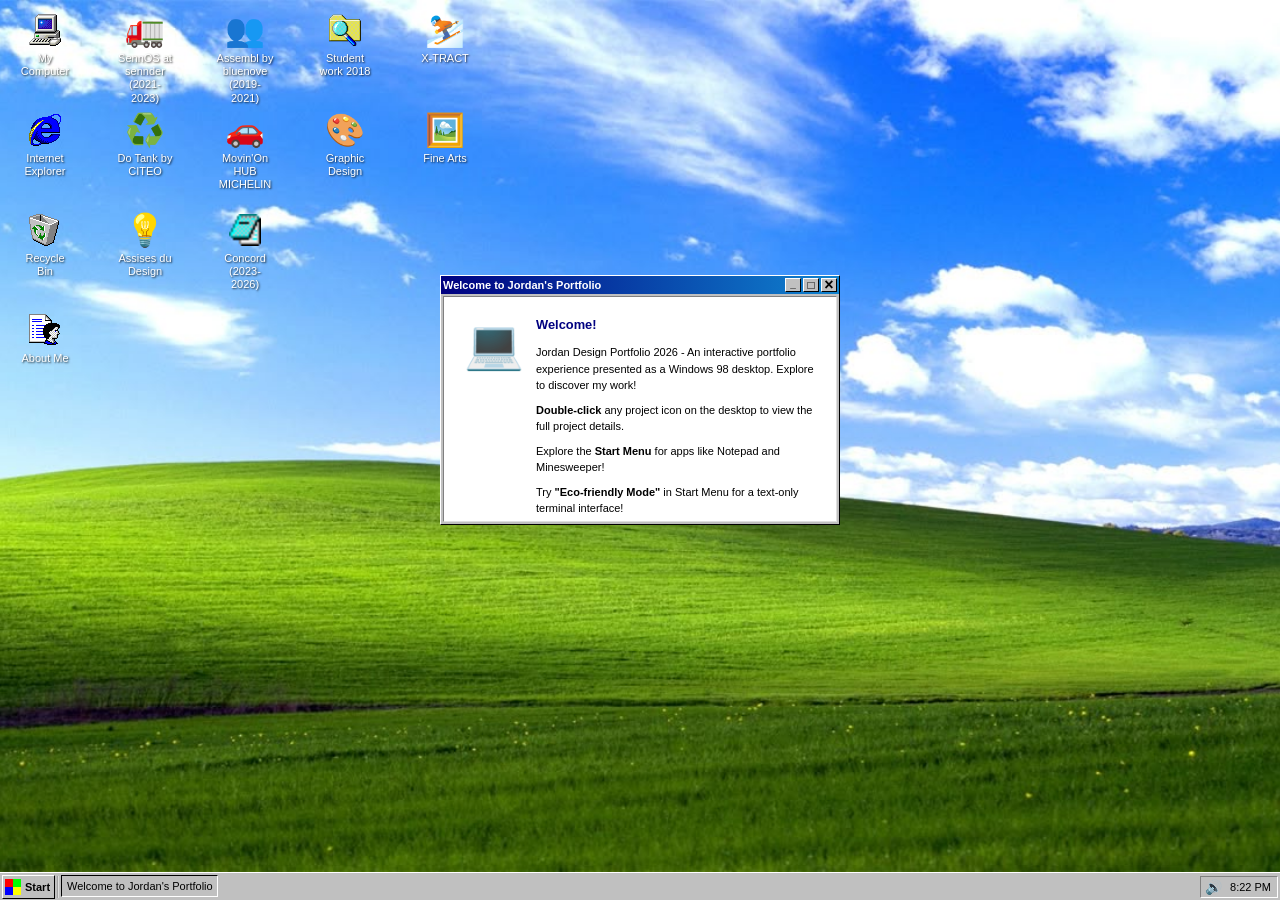
<file: index.html>
<!DOCTYPE html>
<html lang="en">
<head>
    <meta charset="UTF-8">
    <meta name="viewport" content="width=device-width, initial-scale=1.0">
    <title>Jordan Design Portfolio 2026</title>
    <link rel="stylesheet" href="css/main.css">
    <link rel="stylesheet" href="css/windows.css">
    <link rel="stylesheet" href="css/startmenu.css">
    <link rel="stylesheet" href="css/desktop.css">
    <link rel="stylesheet" href="css/terminal.css">
</head>
<body>
    <!-- Desktop -->
    <div id="desktop" class="desktop">
        <!-- Desktop icons will be dynamically generated here -->
    </div>

    <!-- Windows container -->
    <div id="windows-container"></div>

    <!-- Start Menu -->
    <div id="start-menu" class="start-menu" style="display: none;">
        <div class="start-menu-banner">
            <span class="start-menu-banner-text">Windows <strong>98</strong></span>
        </div>
        <div class="start-menu-items">
            <div class="start-menu-item" data-action="programs">
                <img src="assets/icons/programs.png" alt="">
                <span>Programs</span>
                <span class="arrow">▶</span>
            </div>
            <div class="start-menu-item" data-action="games">
                <img src="assets/icons/minesweeper.png" alt="">
                <span>Games</span>
                <span class="arrow">▶</span>
            </div>
            <div class="start-menu-item" data-action="documents">
                <img src="assets/icons/documents.png" alt="">
                <span>Documents</span>
                <span class="arrow">▶</span>
            </div>
            <div class="start-menu-item" data-action="settings">
                <img src="assets/icons/settings.png" alt="">
                <span>Settings</span>
                <span class="arrow">▶</span>
            </div>
            <div class="start-menu-item" data-action="find">
                <img src="assets/icons/search.png" alt="">
                <span>Find</span>
            </div>
            <div class="start-menu-item" data-action="help">
                <img src="assets/icons/help.png" alt="">
                <span>Help</span>
            </div>
            <div class="start-menu-item" data-action="run">
                <img src="assets/icons/run.png" alt="">
                <span>Run...</span>
            </div>
            <div class="start-menu-separator"></div>
            <div class="start-menu-item" data-action="eco-friendly">
                <img src="data:image/svg+xml,%3Csvg xmlns='http://www.w3.org/2000/svg' width='16' height='16'%3E%3Crect fill='%2300ff00' width='16' height='16'/%3E%3C/svg%3E" alt="">
                <span>Eco-friendly Mode</span>
            </div>
            <div class="start-menu-item" data-action="shutdown">
                <img src="assets/icons/shutdown.png" alt="">
                <span>Shut Down...</span>
            </div>
        </div>
    </div>

    <!-- Programs Submenu -->
    <div id="programs-submenu" class="submenu" style="display: none;">
        <div class="start-menu-item" data-app="notepad">
            <img src="assets/icons/notepad.png" alt="">
            <span>Notepad</span>
        </div>
        <div class="start-menu-item" data-app="minesweeper">
            <img src="assets/icons/minesweeper.png" alt="">
            <span>Minesweeper</span>
        </div>
        <div class="start-menu-item" data-app="explorer">
            <img src="assets/icons/explorer.png" alt="">
            <span>Windows Explorer</span>
        </div>
    </div>

    <!-- Games Submenu -->
    <div id="games-submenu" class="submenu" style="display: none;">
        <div class="start-menu-item" data-app="snake">
            <img src="assets/icons/minesweeper.png" alt="">
            <span>Snake</span>
        </div>
        <div class="start-menu-item" data-app="breakout">
            <img src="assets/icons/minesweeper.png" alt="">
            <span>Breakout</span>
        </div>
        <div class="start-menu-item" data-app="spaceinvaders">
            <img src="assets/icons/minesweeper.png" alt="">
            <span>Space Invaders</span>
        </div>
    </div>

    <!-- Desktop Context Menu -->
    <div id="context-menu" class="context-menu" style="display: none;">
        <div class="context-menu-item" data-action="arrange">
            <span>Arrange Icons</span>
            <span class="arrow">▶</span>
        </div>
        <div class="context-menu-separator"></div>
        <div class="context-menu-item" data-action="refresh">
            <span>Refresh</span>
        </div>
        <div class="context-menu-separator"></div>
        <div class="context-menu-item" data-action="properties">
            <span>Properties</span>
        </div>
    </div>

    <!-- Terminal Mode (Eco-friendly) -->
    <div id="terminal-mode" class="terminal-mode" style="display: none;">
        <div class="terminal-header">
            <span>Jordan Design Portfolio 2026 - Eco-friendly Terminal Mode</span>
            <button id="terminal-exit" class="terminal-exit-btn">Exit to Classic Mode</button>
        </div>
        <div id="terminal-output" class="terminal-output"></div>
        <div class="terminal-input-line">
            <span class="terminal-prompt">portfolio@jordaneaman:~$</span>
            <input type="text" id="terminal-input" class="terminal-input" autofocus autocomplete="off">
        </div>
    </div>

    <!-- Taskbar -->
    <div id="taskbar" class="taskbar">
        <button id="start-button" class="start-button">
            <img src="data:image/svg+xml,%3Csvg xmlns='http://www.w3.org/2000/svg' width='16' height='16'%3E%3Crect fill='%23ff0000' width='8' height='8'/%3E%3Crect fill='%2300ff00' x='8' width='8' height='8'/%3E%3Crect fill='%230000ff' y='8' width='8' height='8'/%3E%3Crect fill='%23ffff00' x='8' y='8' width='8' height='8'/%3E%3C/svg%3E" alt="Start">
            <span>Start</span>
        </button>
        <div class="taskbar-separator"></div>
        <div id="taskbar-buttons" class="taskbar-buttons">
            <!-- Active window buttons will appear here -->
        </div>
        <div class="system-tray">
            <div class="tray-icon">🔊</div>
            <div id="clock" class="clock">12:00 PM</div>
        </div>
    </div>

    <!-- JavaScript -->
    <script src="js/window-manager.js"></script>
    <script src="js/taskbar.js"></script>
    <script src="js/startmenu.js"></script>
    <script src="js/desktop.js"></script>
    <script src="js/portfolio-loader.js"></script>
    <script src="js/terminal.js"></script>
    <script src="js/apps/project-viewer.js"></script>
    <script src="js/apps/notepad.js"></script>
    <script src="js/apps/minesweeper.js"></script>
    <script src="js/apps/explorer.js"></script>
    <script src="js/apps/myspace.js"></script>
    <script src="js/apps/snake.js"></script>
    <script src="js/apps/breakout.js"></script>
    <script src="js/apps/spaceinvaders.js"></script>
    <script src="js/main.js"></script>
</body>
</html>
</file>
<file: css/main.css>
/* Windows 98 Theme - Main Styles */

* {
    margin: 0;
    padding: 0;
    box-sizing: border-box;
}

body {
    font-family: 'MS Sans Serif', Arial, sans-serif;
    font-size: 11px;
    overflow: hidden;
    width: 100vw;
    height: 100vh;
    background: #008080; /* Teal desktop background */
    user-select: none;
    cursor: default;
}

/* Desktop */
.desktop {
    width: 100%;
    height: calc(100vh - 28px); /* Full height minus taskbar */
    background: url('../assets/wallpapers/bliss.jpg') center/cover no-repeat;
    background-color: #008080;
    position: relative;
    overflow: hidden;
}

/* Taskbar */
.taskbar {
    position: fixed;
    bottom: 0;
    left: 0;
    right: 0;
    height: 28px;
    background: #c0c0c0;
    border-top: 1px solid #ffffff;
    display: flex;
    align-items: center;
    padding: 2px;
    z-index: 10000;
}

.start-button {
    height: 24px;
    padding: 0 4px 0 2px;
    background: #c0c0c0;
    border: none;
    border-top: 1px solid #ffffff;
    border-left: 1px solid #ffffff;
    border-right: 1px solid #000000;
    border-bottom: 1px solid #000000;
    font-family: 'MS Sans Serif', Arial, sans-serif;
    font-size: 11px;
    font-weight: bold;
    display: flex;
    align-items: center;
    gap: 4px;
    cursor: pointer;
}

.start-button:active {
    border-top: 1px solid #000000;
    border-left: 1px solid #000000;
    border-right: 1px solid #ffffff;
    border-bottom: 1px solid #ffffff;
    padding: 1px 3px 0 3px;
}

.start-button img {
    width: 16px;
    height: 16px;
}

.taskbar-separator {
    width: 2px;
    height: 22px;
    background: linear-gradient(to right, #808080, #ffffff);
    margin: 0 2px;
}

.taskbar-buttons {
    flex: 1;
    display: flex;
    gap: 2px;
    overflow-x: auto;
    overflow-y: hidden;
    height: 24px;
}

.taskbar-buttons::-webkit-scrollbar {
    display: none;
}

.taskbar-button {
    min-width: 120px;
    max-width: 160px;
    height: 22px;
    padding: 0 4px;
    background: #c0c0c0;
    border-top: 1px solid #ffffff;
    border-left: 1px solid #ffffff;
    border-right: 1px solid #000000;
    border-bottom: 1px solid #000000;
    font-family: 'MS Sans Serif', Arial, sans-serif;
    font-size: 11px;
    display: flex;
    align-items: center;
    gap: 4px;
    cursor: pointer;
    overflow: hidden;
    white-space: nowrap;
    text-overflow: ellipsis;
}

.taskbar-button.active {
    border-top: 1px solid #000000;
    border-left: 1px solid #000000;
    border-right: 1px solid #ffffff;
    border-bottom: 1px solid #ffffff;
    background: #c0c0c0;
    padding-top: 1px;
    padding-left: 5px;
}

.taskbar-button img {
    width: 16px;
    height: 16px;
    flex-shrink: 0;
}

.taskbar-button span {
    overflow: hidden;
    text-overflow: ellipsis;
}

/* System Tray */
.system-tray {
    display: flex;
    align-items: center;
    gap: 6px;
    padding: 0 4px;
    height: 22px;
    border-top: 1px solid #808080;
    border-left: 1px solid #808080;
    border-right: 1px solid #ffffff;
    border-bottom: 1px solid #ffffff;
    margin-left: auto;
}

.tray-icon {
    font-size: 14px;
    cursor: pointer;
}

.clock {
    font-family: 'MS Sans Serif', Arial, sans-serif;
    font-size: 11px;
    padding: 0 2px;
}

/* Windows Container */
#windows-container {
    position: absolute;
    top: 0;
    left: 0;
    right: 0;
    bottom: 28px;
    pointer-events: none;
}

#windows-container > * {
    pointer-events: auto;
}

/* Utility Classes */
.hidden {
    display: none !important;
}

.no-select {
    user-select: none;
    -webkit-user-select: none;
    -moz-user-select: none;
    -ms-user-select: none;
}

/* Loading Screen (optional) */
.loading {
    position: fixed;
    top: 0;
    left: 0;
    right: 0;
    bottom: 0;
    background: #000080;
    color: #ffffff;
    display: flex;
    flex-direction: column;
    justify-content: center;
    align-items: center;
    z-index: 99999;
    font-family: 'MS Sans Serif', Arial, sans-serif;
}

.loading h1 {
    font-size: 32px;
    margin-bottom: 20px;
}

.loading p {
    font-size: 16px;
}
</file>
<file: css/windows.css>
/* Windows 98 Window Styling */

.window {
    position: absolute;
    min-width: 200px;
    min-height: 150px;
    background: #c0c0c0;
    border-top: 1px solid #ffffff;
    border-left: 1px solid #ffffff;
    border-right: 1px solid #000000;
    border-bottom: 1px solid #000000;
    display: flex;
    flex-direction: column;
}

.window.minimized {
    display: none;
}

.window.maximized {
    top: 0 !important;
    left: 0 !important;
    width: 100% !important;
    height: calc(100vh - 28px) !important;
}

/* Title Bar */
.window-titlebar {
    height: 18px;
    background: linear-gradient(to right, #000080, #1084d0);
    display: flex;
    align-items: center;
    padding: 0 2px;
    cursor: move;
    user-select: none;
}

.window-titlebar.inactive {
    background: linear-gradient(to right, #808080, #a0a0a0);
}

.window-titlebar-icon {
    width: 16px;
    height: 16px;
    margin-right: 4px;
}

.window-titlebar-text {
    flex: 1;
    color: #ffffff;
    font-size: 11px;
    font-weight: bold;
    overflow: hidden;
    white-space: nowrap;
    text-overflow: ellipsis;
}

.window-titlebar-buttons {
    display: flex;
    gap: 2px;
}

.window-titlebar-button {
    width: 16px;
    height: 14px;
    background: #c0c0c0;
    border-top: 1px solid #ffffff;
    border-left: 1px solid #ffffff;
    border-right: 1px solid #000000;
    border-bottom: 1px solid #000000;
    display: flex;
    align-items: center;
    justify-content: center;
    font-size: 10px;
    font-weight: bold;
    cursor: pointer;
    padding: 0;
}

.window-titlebar-button:active {
    border-top: 1px solid #000000;
    border-left: 1px solid #000000;
    border-right: 1px solid #ffffff;
    border-bottom: 1px solid #ffffff;
    padding-top: 1px;
}

.window-titlebar-button.minimize::after {
    content: '_';
    position: relative;
    top: -2px;
}

.window-titlebar-button.maximize::after {
    content: '□';
    font-size: 12px;
}

.window-titlebar-button.close::after {
    content: '×';
    font-size: 16px;
    line-height: 10px;
}

/* Menu Bar */
.window-menubar {
    height: 18px;
    background: #c0c0c0;
    border-bottom: 1px solid #ffffff;
    display: flex;
    align-items: center;
    padding: 0 2px;
}

.window-menubar-item {
    padding: 2px 6px;
    cursor: pointer;
    font-size: 11px;
}

.window-menubar-item:hover {
    background: #000080;
    color: #ffffff;
}

/* Window Content */
.window-content {
    flex: 1;
    background: #ffffff;
    overflow: auto;
    border-top: 1px solid #808080;
    border-left: 1px solid #808080;
    border-right: 1px solid #dfdfdf;
    border-bottom: 1px solid #dfdfdf;
    margin: 2px;
}

.window-content::-webkit-scrollbar {
    width: 16px;
    height: 16px;
}

.window-content::-webkit-scrollbar-track {
    background: #c0c0c0;
}

.window-content::-webkit-scrollbar-thumb {
    background: #c0c0c0;
    border-top: 1px solid #ffffff;
    border-left: 1px solid #ffffff;
    border-right: 1px solid #808080;
    border-bottom: 1px solid #808080;
}

.window-content::-webkit-scrollbar-button {
    background: #c0c0c0;
    border-top: 1px solid #ffffff;
    border-left: 1px solid #ffffff;
    border-right: 1px solid #000000;
    border-bottom: 1px solid #000000;
    height: 16px;
    width: 16px;
}

.window-content::-webkit-scrollbar-button:vertical:decrement {
    background: #c0c0c0 url('data:image/svg+xml,<svg xmlns="http://www.w3.org/2000/svg" width="16" height="16"><path d="M 8,6 L 4,10 L 12,10 Z" fill="%23000"/></svg>') center/8px no-repeat;
}

.window-content::-webkit-scrollbar-button:vertical:increment {
    background: #c0c0c0 url('data:image/svg+xml,<svg xmlns="http://www.w3.org/2000/svg" width="16" height="16"><path d="M 8,10 L 4,6 L 12,6 Z" fill="%23000"/></svg>') center/8px no-repeat;
}

.window-content::-webkit-scrollbar-button:horizontal:decrement {
    background: #c0c0c0 url('data:image/svg+xml,<svg xmlns="http://www.w3.org/2000/svg" width="16" height="16"><path d="M 6,8 L 10,4 L 10,12 Z" fill="%23000"/></svg>') center/8px no-repeat;
}

.window-content::-webkit-scrollbar-button:horizontal:increment {
    background: #c0c0c0 url('data:image/svg+xml,<svg xmlns="http://www.w3.org/2000/svg" width="16" height="16"><path d="M 10,8 L 6,4 L 6,12 Z" fill="%23000"/></svg>') center/8px no-repeat;
}

/* Status Bar */
.window-statusbar {
    height: 20px;
    background: #c0c0c0;
    border-top: 1px solid #ffffff;
    display: flex;
    align-items: center;
    padding: 0 4px;
    font-size: 11px;
}

.window-statusbar-section {
    border-top: 1px solid #808080;
    border-left: 1px solid #808080;
    border-right: 1px solid #ffffff;
    border-bottom: 1px solid #ffffff;
    padding: 1px 4px;
    margin-right: 2px;
}

/* Dialog Styles */
.dialog {
    min-width: 300px;
    max-width: 500px;
}

.dialog .window-content {
    padding: 12px;
    display: flex;
    flex-direction: column;
    gap: 12px;
}

.dialog-icon {
    width: 32px;
    height: 32px;
}

.dialog-message {
    flex: 1;
    font-size: 11px;
    line-height: 1.4;
}

.dialog-buttons {
    display: flex;
    gap: 6px;
    justify-content: flex-end;
    margin-top: 12px;
}

.dialog-button {
    min-width: 75px;
    height: 23px;
    background: #c0c0c0;
    border-top: 1px solid #ffffff;
    border-left: 1px solid #ffffff;
    border-right: 1px solid #000000;
    border-bottom: 1px solid #000000;
    font-family: 'MS Sans Serif', Arial, sans-serif;
    font-size: 11px;
    cursor: pointer;
}

.dialog-button:active {
    border-top: 1px solid #000000;
    border-left: 1px solid #000000;
    border-right: 1px solid #ffffff;
    border-bottom: 1px solid #ffffff;
    padding-top: 1px;
}

.dialog-button:focus {
    outline: 1px dotted #000000;
    outline-offset: -4px;
}

/* Resize Handles */
.window-resize-handle {
    position: absolute;
    z-index: 10;
}

.window-resize-handle.n {
    top: 0;
    left: 4px;
    right: 4px;
    height: 4px;
    cursor: n-resize;
}

.window-resize-handle.s {
    bottom: 0;
    left: 4px;
    right: 4px;
    height: 4px;
    cursor: s-resize;
}

.window-resize-handle.e {
    right: 0;
    top: 4px;
    bottom: 4px;
    width: 4px;
    cursor: e-resize;
}

.window-resize-handle.w {
    left: 0;
    top: 4px;
    bottom: 4px;
    width: 4px;
    cursor: w-resize;
}

.window-resize-handle.ne {
    top: 0;
    right: 0;
    width: 8px;
    height: 8px;
    cursor: ne-resize;
}

.window-resize-handle.nw {
    top: 0;
    left: 0;
    width: 8px;
    height: 8px;
    cursor: nw-resize;
}

.window-resize-handle.se {
    bottom: 0;
    right: 0;
    width: 8px;
    height: 8px;
    cursor: se-resize;
}

.window-resize-handle.sw {
    bottom: 0;
    left: 0;
    width: 8px;
    height: 8px;
    cursor: sw-resize;
}

/* Disable resize handles on maximized windows */
.window.maximized .window-resize-handle {
    display: none;
}
</file>
<file: css/startmenu.css>
/* Windows 98 Start Menu Styling */

.start-menu {
    position: fixed;
    bottom: 28px;
    left: 0;
    width: 200px;
    max-height: calc(100vh - 40px);
    background: #c0c0c0;
    border-top: 2px solid #ffffff;
    border-left: 2px solid #ffffff;
    border-right: 2px solid #000000;
    border-bottom: 2px solid #000000;
    z-index: 10001;
    overflow-y: auto;
}

.start-menu-banner {
    height: 100%;
    width: 24px;
    background: linear-gradient(to bottom, #000080, #1084d0);
    color: #ffffff;
    writing-mode: vertical-rl;
    text-orientation: mixed;
    padding: 8px 0;
    font-size: 18px;
    font-weight: 600;
    letter-spacing: 2px;
    float: left;
}

.start-menu-banner-text {
    transform: rotate(180deg);
    display: inline-block;
}

.start-menu-items {
    margin-left: 24px;
    padding: 2px;
}

.start-menu-item {
    display: flex;
    align-items: center;
    gap: 8px;
    padding: 4px 8px;
    cursor: pointer;
    font-size: 11px;
    position: relative;
    min-height: 24px;
}

.start-menu-item:hover {
    background: #000080;
    color: #ffffff;
}

.start-menu-item img {
    width: 16px;
    height: 16px;
}

.start-menu-item .arrow {
    margin-left: auto;
    font-size: 10px;
}

.start-menu-separator {
    height: 1px;
    background: #808080;
    margin: 2px 8px;
    border-bottom: 1px solid #ffffff;
}

/* Submenu */
.submenu {
    position: fixed;
    background: #c0c0c0;
    border-top: 2px solid #ffffff;
    border-left: 2px solid #ffffff;
    border-right: 2px solid #000000;
    border-bottom: 2px solid #000000;
    z-index: 10002;
    min-width: 150px;
    padding: 2px;
}

/* Context Menu */
.context-menu {
    position: fixed;
    background: #c0c0c0;
    border-top: 2px solid #ffffff;
    border-left: 2px solid #ffffff;
    border-right: 2px solid #000000;
    border-bottom: 2px solid #000000;
    z-index: 10003;
    min-width: 150px;
    padding: 2px;
}

.context-menu-item {
    display: flex;
    align-items: center;
    gap: 8px;
    padding: 4px 8px;
    cursor: pointer;
    font-size: 11px;
    min-height: 20px;
}

.context-menu-item:hover {
    background: #000080;
    color: #ffffff;
}

.context-menu-item .arrow {
    margin-left: auto;
    font-size: 10px;
}

.context-menu-separator {
    height: 1px;
    background: #808080;
    margin: 2px 4px;
    border-bottom: 1px solid #ffffff;
}
</file>
<file: css/desktop.css>
/* Windows 98 Desktop Icons */

.desktop-icon {
    position: absolute;
    width: 70px;
    display: flex;
    flex-direction: column;
    align-items: center;
    gap: 4px;
    padding: 4px;
    cursor: pointer;
    user-select: none;
}

.desktop-icon.selected {
    background: rgba(0, 0, 128, 0.3);
}

.desktop-icon.selected .desktop-icon-label {
    background: #000080;
    color: #ffffff;
}

.desktop-icon.dragging {
    opacity: 0.7;
    z-index: 1000;
    cursor: grabbing !important;
}

.desktop-icon-image {
    width: 32px;
    height: 32px;
    display: flex;
    align-items: center;
    justify-content: center;
    font-size: 32px;
    background-size: contain;
    background-repeat: no-repeat;
    background-position: center;
}

.desktop-icon-image img {
    width: 100%;
    height: 100%;
    object-fit: contain;
}

.desktop-icon-label {
    font-size: 11px;
    color: #ffffff;
    text-align: center;
    text-shadow: 1px 1px 2px rgba(0, 0, 0, 0.8);
    word-wrap: break-word;
    max-width: 70px;
    line-height: 1.2;
    padding: 2px;
}

/* Grid layout for icons */
.desktop-icon[data-grid-x="0"] { left: 10px; }
.desktop-icon[data-grid-x="1"] { left: 110px; }
.desktop-icon[data-grid-x="2"] { left: 210px; }
.desktop-icon[data-grid-x="3"] { left: 310px; }
.desktop-icon[data-grid-x="4"] { left: 410px; }
.desktop-icon[data-grid-x="5"] { left: 510px; }

.desktop-icon[data-grid-y="0"] { top: 10px; }
.desktop-icon[data-grid-y="1"] { top: 110px; }
.desktop-icon[data-grid-y="2"] { top: 210px; }
.desktop-icon[data-grid-y="3"] { top: 310px; }
.desktop-icon[data-grid-y="4"] { top: 410px; }
.desktop-icon[data-grid-y="5"] { top: 510px; }
.desktop-icon[data-grid-y="6"] { top: 610px; }
.desktop-icon[data-grid-y="7"] { top: 710px; }
.desktop-icon[data-grid-y="8"] { top: 810px; }

/* Icon types - Using authentic Windows 98 icons */
.desktop-icon[data-icon-type="folder"] .desktop-icon-image {
    background-image: url('../assets/icons/folder.png');
}

.desktop-icon[data-icon-type="computer"] .desktop-icon-image {
    background-image: url('../assets/icons/my-computer.png');
}

.desktop-icon[data-icon-type="recycle-bin"] .desktop-icon-image {
    background-image: url('../assets/icons/recycle-bin.png');
}

.desktop-icon[data-icon-type="document"] .desktop-icon-image {
    background-image: url('../assets/icons/notepad.png');
}

.desktop-icon[data-icon-type="about"] .desktop-icon-image {
    background-image: url('../assets/icons/about-me.png');
}

.desktop-icon[data-icon-type="internet-explorer"] .desktop-icon-image {
    background-image: url('../assets/icons/internet-explorer.png');
}

/* Portfolio Project Icons - using emojis for now */
.desktop-icon[data-icon-type="sennos"] .desktop-icon-image::before {
    content: '🚛'; /* Truck for logistics */
}

.desktop-icon[data-icon-type="assembl"] .desktop-icon-image::before {
    content: '👥'; /* Group for community */
}

.desktop-icon[data-icon-type="djingo"] .desktop-icon-image::before {
    content: '🏙️'; /* City for urban assistant */
}

.desktop-icon[data-icon-type="xtract"] .desktop-icon-image::before {
    content: '⛷️'; /* Skiing */
}

.desktop-icon[data-icon-type="zixi"] .desktop-icon-image::before {
    content: '🔬'; /* Lab for research */
}

.desktop-icon[data-icon-type="dotank"] .desktop-icon-image::before {
    content: '♻️'; /* Recycling for eco */
}

.desktop-icon[data-icon-type="justla"] .desktop-icon-image::before {
    content: '🌾'; /* Farm/produce */
}

.desktop-icon[data-icon-type="idf-kiosk"] .desktop-icon-image::before {
    content: '🗞️'; /* News/kiosk */
}

.desktop-icon[data-icon-type="movinon"] .desktop-icon-image::before {
    content: '🚗'; /* Mobility/Michelin */
}

.desktop-icon[data-icon-type="kmun"] .desktop-icon-image::before {
    content: '🚇'; /* Transit */
}

.desktop-icon[data-icon-type="research"] .desktop-icon-image::before {
    content: '📚'; /* Book/thesis */
}

.desktop-icon[data-icon-type="graphic-design"] .desktop-icon-image::before {
    content: '🎨'; /* Art/design */
}

.desktop-icon[data-icon-type="fine-arts"] .desktop-icon-image::before {
    content: '🖼️'; /* Gallery */
}

.desktop-icon[data-icon-type="hackathon"] .desktop-icon-image::before {
    content: '💡'; /* Assises du Design */
}

.desktop-icon[data-icon-type="concord"] .desktop-icon-image {
    background-image: url('../assets/icons/notepad.png');
}

.desktop-icon[data-icon-type="obside"] .desktop-icon-image::before {
    content: '🎯'; /* Project/target */
}
</file>
<file: css/terminal.css>
/* Eco-friendly Terminal Mode */

.terminal-mode {
    position: fixed;
    top: 0;
    left: 0;
    right: 0;
    bottom: 0;
    background: #000000;
    color: #00ff00;
    font-family: 'Courier New', 'Consolas', monospace;
    font-size: 14px;
    z-index: 100000;
    display: flex;
    flex-direction: column;
    overflow: hidden;
}

.terminal-header {
    background: #003300;
    color: #00ff00;
    padding: 8px 12px;
    display: flex;
    justify-content: space-between;
    align-items: center;
    border-bottom: 1px solid #00ff00;
}

.terminal-exit-btn {
    background: #00ff00;
    color: #000000;
    border: none;
    padding: 4px 12px;
    font-family: 'Courier New', 'Consolas', monospace;
    font-weight: bold;
    cursor: pointer;
    font-size: 12px;
}

.terminal-exit-btn:hover {
    background: #00cc00;
}

.terminal-exit-btn:active {
    background: #009900;
}

.terminal-output {
    flex: 1;
    padding: 20px;
    overflow-y: auto;
    overflow-x: hidden;
    white-space: pre-wrap;
    word-wrap: break-word;
    line-height: 1.6;
}

.terminal-output::-webkit-scrollbar {
    width: 12px;
}

.terminal-output::-webkit-scrollbar-track {
    background: #000000;
}

.terminal-output::-webkit-scrollbar-thumb {
    background: #00ff00;
    border: 2px solid #000000;
}

.terminal-input-line {
    padding: 10px 20px;
    display: flex;
    align-items: center;
    gap: 8px;
    border-top: 1px solid #00ff00;
    background: #001100;
}

.terminal-prompt {
    color: #00ff00;
    font-weight: bold;
    white-space: nowrap;
}

.terminal-input {
    flex: 1;
    background: transparent;
    border: none;
    color: #00ff00;
    font-family: 'Courier New', 'Consolas', monospace;
    font-size: 14px;
    outline: none;
    caret-color: #00ff00;
}

.terminal-line {
    margin-bottom: 4px;
}

.terminal-line.command {
    color: #00ffff;
}

.terminal-line.error {
    color: #ff0000;
}

.terminal-line.success {
    color: #00ff00;
}

.terminal-line.title {
    color: #00ff00;
    font-weight: bold;
    font-size: 16px;
    margin-top: 12px;
    margin-bottom: 8px;
}

.terminal-line.separator {
    color: #006600;
    margin: 8px 0;
}

.terminal-line.instruction {
    color: #00cc00;
    font-style: italic;
}

.terminal-menu-item {
    padding: 2px 0;
    color: #00ff00;
}

.terminal-menu-item:hover {
    background: #003300;
}

.terminal-link {
    color: #00ffff;
    text-decoration: underline;
    cursor: pointer;
}

.terminal-link:hover {
    color: #00cccc;
}

/* Loading animation */
.terminal-loading {
    color: #00ff00;
}

.terminal-loading::after {
    content: '...';
    animation: terminal-dots 1.5s infinite;
}

@keyframes terminal-dots {
    0%, 20% { content: '.'; }
    40% { content: '..'; }
    60%, 100% { content: '...'; }
}

/* Blinking cursor */
.terminal-cursor {
    animation: terminal-blink 1s infinite;
}

@keyframes terminal-blink {
    0%, 49% { opacity: 1; }
    50%, 100% { opacity: 0; }
}
</file>
